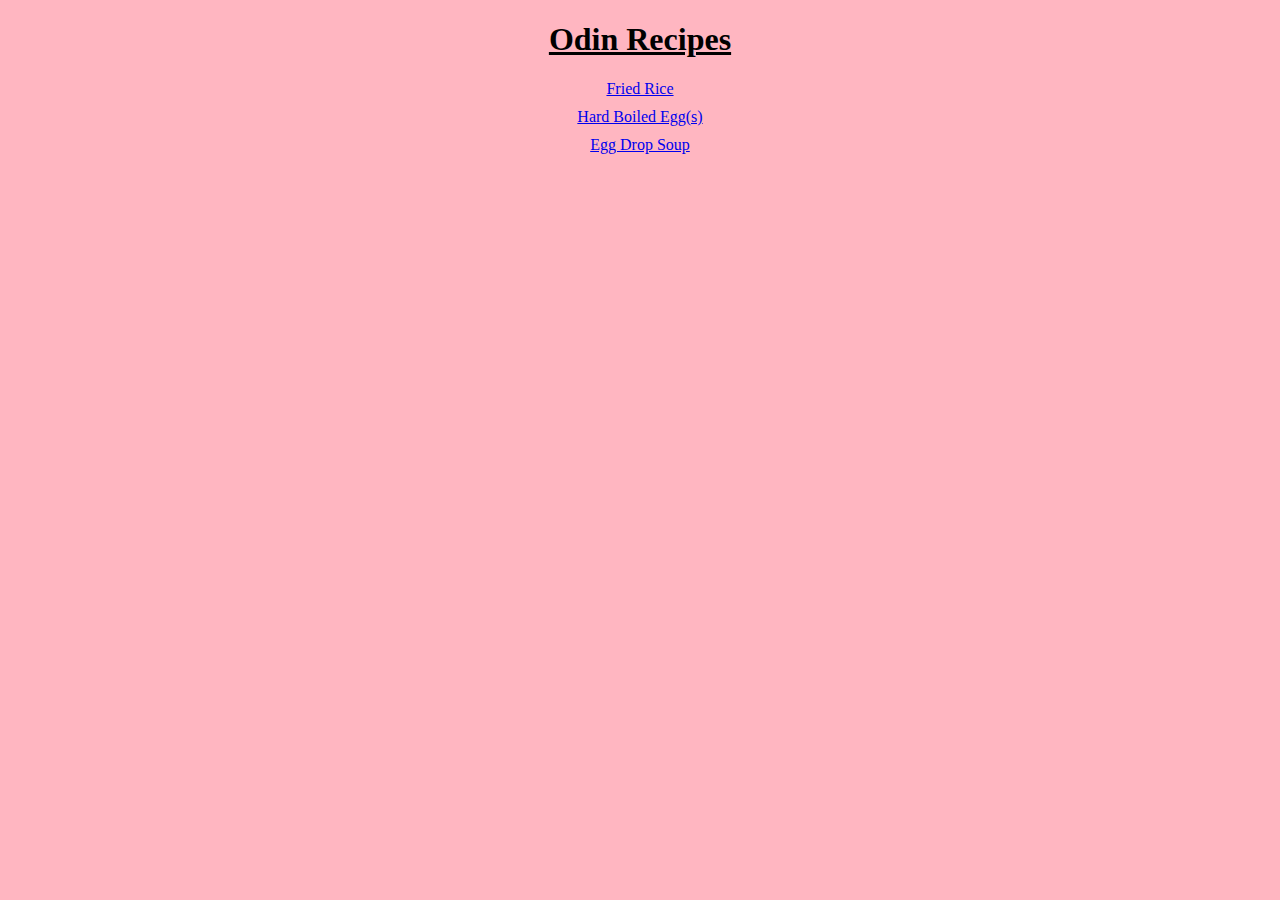
<file: index.html>
<!DOCTYPE html>
<html lang="en">
<head>
    <meta charset="UTF-8">
    <meta name="viewport" content="width=device-width, initial-scale=1.0">
    <link rel="stylesheet" href="styles.css">
    <title>Odin Recipes</title>
</head>
<body>
    <h1>Odin Recipes</h1>
    <ul>
        <li><a href="./recipes/fried-rice.html">Fried Rice</a></li>
        <li><a href="./recipes/hard-boiled-egg.html">Hard Boiled Egg(s)</a></li>
        <li><a href="./recipes/egg-drop-soup.html">Egg Drop Soup</a></li>
    </ul>
</body>
</html>
</file>
<file: styles.css>
body{
    background-color: lightpink;
    margin: 0 1rem;
}

h1{
    text-align: center;
    text-decoration: underline;
}

ul{
    display: block;
    margin: 0 auto;
    padding: 0;
    box-sizing: border-box;
    text-align: center;
}
li{
    margin-bottom: 10px;
    text-align: center;
    display: block;
    font-family: 'Times New Roman', Times, serif;
}
</file>
